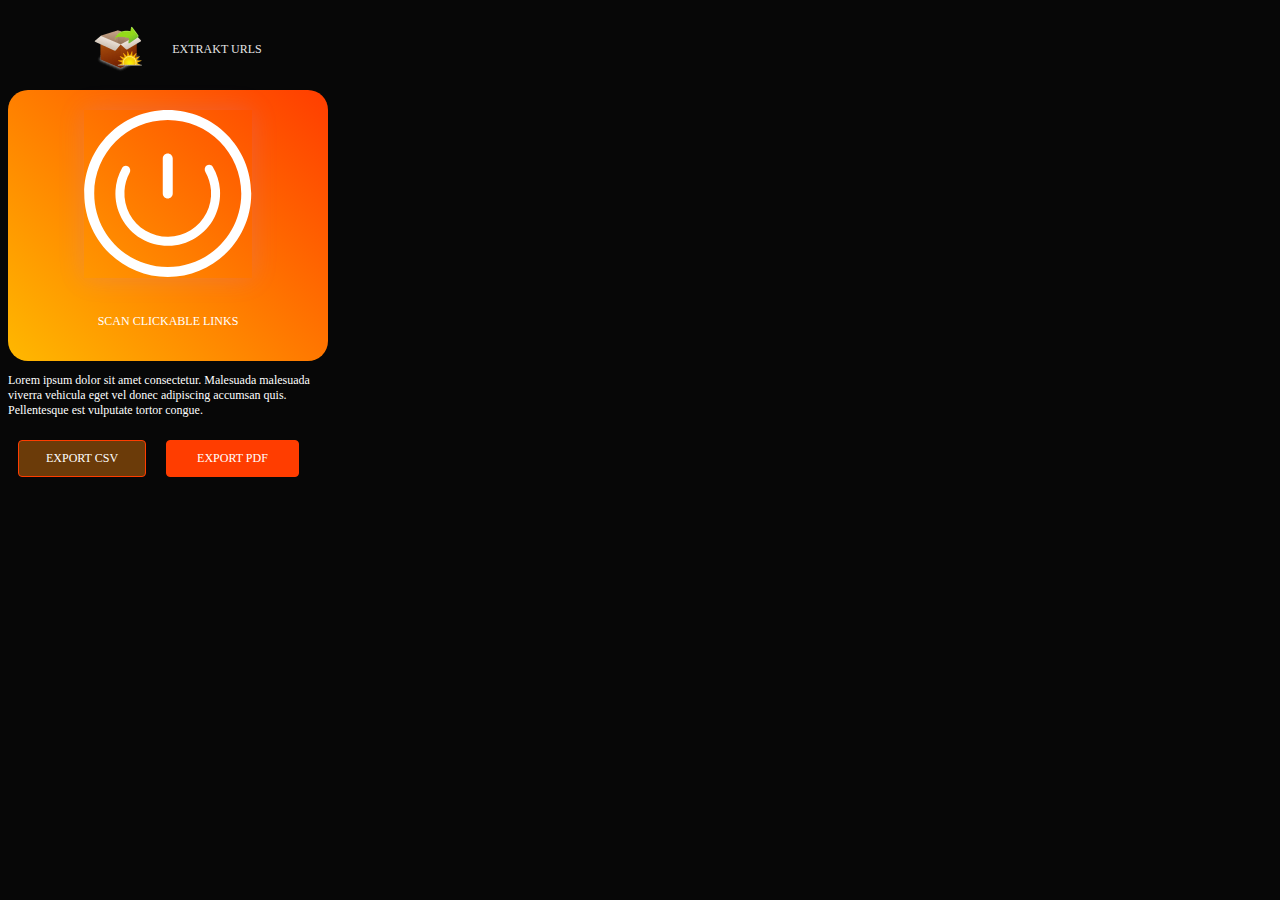
<file: index.html>
<!DOCTYPE html>
<html lang="en">
<head>
    <meta charset="UTF-8">
    <meta name="viewport" content="width=device-width, initial-scale=1.0">
    <title>extrakt</title>
    <link rel="stylesheet" href="index.css">
   
</head>
<body>
    <div id="header">
        <img src="extract-48.png" alt="Logo" id="logo-img">
                <h1 id="titre">Extrakt Urls</h1>
    </div>
    <div id="BG_effect">
        <div id="run_cta">
            <div id="icon" onclick="console.log('clicked div power button');">
                <svg width="168" height="168" viewBox="0 0 168 168" fill="none" xmlns="http://www.w3.org/2000/svg" id="power_button">
                    <path fill-rule="evenodd" clip-rule="evenodd" d="M84 10C43.269 10 10.25 43.019 10.25 83.75C10.25 124.481 43.269 157.5 84 157.5C124.731 157.5 157.75 124.481 157.75 83.75C157.75 43.019 124.731 10 84 10ZM0.25 83.75C0.25 37.4962 37.7462 0 84 0C130.254 0 167.75 37.4962 167.75 83.75C167.75 130.004 130.254 167.5 84 167.5C37.7462 167.5 0.25 130.004 0.25 83.75ZM84 43.75C86.7614 43.75 89 45.9886 89 48.75V83.75C89 86.5114 86.7614 88.75 84 88.75C81.2386 88.75 79 86.5114 79 83.75V48.75C79 45.9886 81.2386 43.75 84 43.75Z" fill="white"/>
                    <path d="M122.979 55.7542C125.002 54.3016 127.838 54.7549 129.111 56.8945C133.235 63.8214 135.719 71.6239 136.344 79.7015C137.085 89.2815 135.182 98.8812 130.844 107.455C126.505 116.028 119.897 123.247 111.739 128.323C103.581 133.4 94.1864 136.141 84.5783 136.247C74.9702 136.353 65.5173 133.82 57.2495 128.924C48.9818 124.028 42.2161 116.957 37.6898 108.481C33.1635 100.005 31.0501 90.4497 31.5798 80.8556C32.0265 72.7662 34.3378 64.9109 38.3079 57.8949C39.5343 55.7277 42.3592 55.2121 44.4132 56.6198C46.4673 58.0274 46.9682 60.8245 45.7807 63.0132C42.7221 68.6503 40.9392 74.9119 40.5836 81.3527C40.1448 89.2989 41.8953 97.2131 45.6441 104.233C49.393 111.253 54.9965 117.11 61.8442 121.165C68.692 125.22 76.5212 127.318 84.479 127.23C92.4368 127.142 100.218 124.872 106.975 120.667C113.731 116.463 119.205 110.484 122.798 103.383C126.391 96.2823 127.967 88.3314 127.353 80.3969C126.856 73.9654 124.935 67.7446 121.753 62.1762C120.518 60.0142 120.957 57.2068 122.979 55.7542Z" fill="white"/>
                  </svg>
            </div>
            <p class="CTA_text">Scan Clickable links</p>
        </div>
        <div style="width: 320px;">
            <p id="description">Lorem ipsum dolor sit amet consectetur. Malesuada malesuada viverra vehicula eget vel donec adipiscing accumsan quis. Pellentesque est vulputate tortor congue.</p>
        </div>
        <div id="export_cta">
            <input type="button" id="export_csv" value="Export CSV" onclick="console.log('clicked div extract csv');"/>
            <input type="button" id="export_pdf" value="Export PDF"onclick="console.log('clicked div extract pdf');"/>
            <!--<div id="rect1">
                <svg width="340" height="140" viewBox="0 0 340 140" fill="none" xmlns="http://www.w3.org/2000/svg">
                    <g style="mix-blend-mode:screen">
                      <path d="M0 73.4243C0 73.4243 105.851 94.8682 170 73.4243C217.965 57.3903 237.275 -16.7653 284.219 3.47152C313.353 16.0306 340 73.4243 340 73.4243V208H0V73.4243Z" fill="url(#paint0_linear_1_143)" fill-opacity="0.5"/>
                    </g>
                    <defs>
                      <linearGradient id="paint0_linear_1_143" x1="170" y1="0" x2="170" y2="208" gradientUnits="userSpaceOnUse">
                        <stop stop-color="#FF3D00" stop-opacity="0.62"/>
                        <stop offset="0.984375" stop-color="#FFB800"/>
                      </linearGradient>
                    </defs>
                  </svg>
            </div>-->
        </div>
        
    </body>
</html>
</file>
<file: index.css>
html {
    width: 340px;
    height: 500px; 
    padding: 0; 
    margin:0;
}

body {
    width: 100%;
    height: 100%;
display: inline-flex;
padding: 10px 0px;
flex-direction: column;
align-items: center;
gap: 10px;
border-radius: 10px;
background: #070707;
overflow-x: hidden;
overflow-y: hidden; /* Hide horizontal scrollbar */
}

#power_button {
    width: 167.5px;
height: 167.5px;
fill: #FFF;
}

.CTA_text{
    color: #FFF;
text-align: right;
font-family: Satoshi Variable;
font-size: 12px;
font-style: normal;
font-weight: 500;
line-height: normal;
text-transform: uppercase;
}

#titre{
    color: #E4E4E4;
text-align: right;
font-family: Satoshi Variable;
font-size: 12px;
font-style: normal;
font-weight: 500;
line-height: normal;
text-transform: uppercase;
}

#BG_effect{
    width: 100%;
    height: 403px;
    left: calc(50% - 340px/2);
    top: calc(50% - 403px/2 + 35.5px);
    z-index: 1;
}


#rect1{
    position: absolute;
    width: 340px;
    height: 208px;
    left: 0px;
    bottom: -57px;
    z-index: 2;
    background: linear-gradient(180deg, rgba(255, 61, 0, 0.31) 0%, rgba(255, 184, 0, 0.5) 98.44%);
    mix-blend-mode: screen;
    backdrop-filter: blur(52px);
    
}


#rect2{
    position: absolute;
    width: 340px;
    height: 406px;
    left: 0px;
    bottom: -40px;
    z-index: 2;
    background: rgba(6, 255, 131, 0.01);
    }

#export_csv{
    display: flex;
padding: 10px 27px;
align-items: flex-start;
gap: 2px;
border-radius: 4px;
border: 1px solid #FF3D00;
background: #6B3B09;
color: #FFF;
text-align: right;
font-family: Satoshi Variable;
font-size: 12px;
font-style: normal;
font-weight: 500;
line-height: normal;
text-transform: uppercase;
}
#export_csv:hover{
    border: 1px solid #FF3D00;
    background: #FF3D00;    
    cursor: pointer;
}

#export_pdf:hover{
    border: 1px solid #FF3D00;
    background: #6B3B09;
    cursor: pointer;    
}

#export_pdf{
    display: flex;
padding: 10px 30px;
align-items: flex-start;
gap: 2px;
border-radius: 4px;
border: 1px solid #FF3D00;
background: #FF3D00;
color: #FFF;
text-align: right;
font-family: Satoshi Variable;
font-size: 12px;
font-style: normal;
font-weight: 500;
line-height: normal;
text-transform: uppercase;
}

#description {
    color: #FFF;
font-family: Satoshi Variable;
font-size: 12px;
font-style: normal;
font-weight: 400;
line-height: normal;

}

#header{
    display: flex;
    padding: 7px 10px;
    align-items: center;
    gap: 30px;
}

#icon{
    display: flex;
justify-content: center;
align-items: center;
gap: 10px;
box-shadow: 0px 0px 24px 0px rgba(173, 123, 255, 0.20);
}

#run_cta{
    display: flex;
width: 320px;
padding: 20px 0px;
flex-direction: column;
justify-content: center;
align-items: center;
gap: 24px;
border-radius: 20px;
background: linear-gradient(224deg, #FF3D00 0%, #FFB800 100%);
}

#icon:hover{
    background-color: #FFB800;
    gap: 24px;
   border-radius: 20px;
   background: linear-gradient(224deg,  #FFB800 0%, #FF3D00 100%);
   display: flex;
   cursor: pointer;
   }
   

#export_cta{
    display: flex;
padding: 10px;
align-items: flex-start;
gap: 20px;
}
</file>
